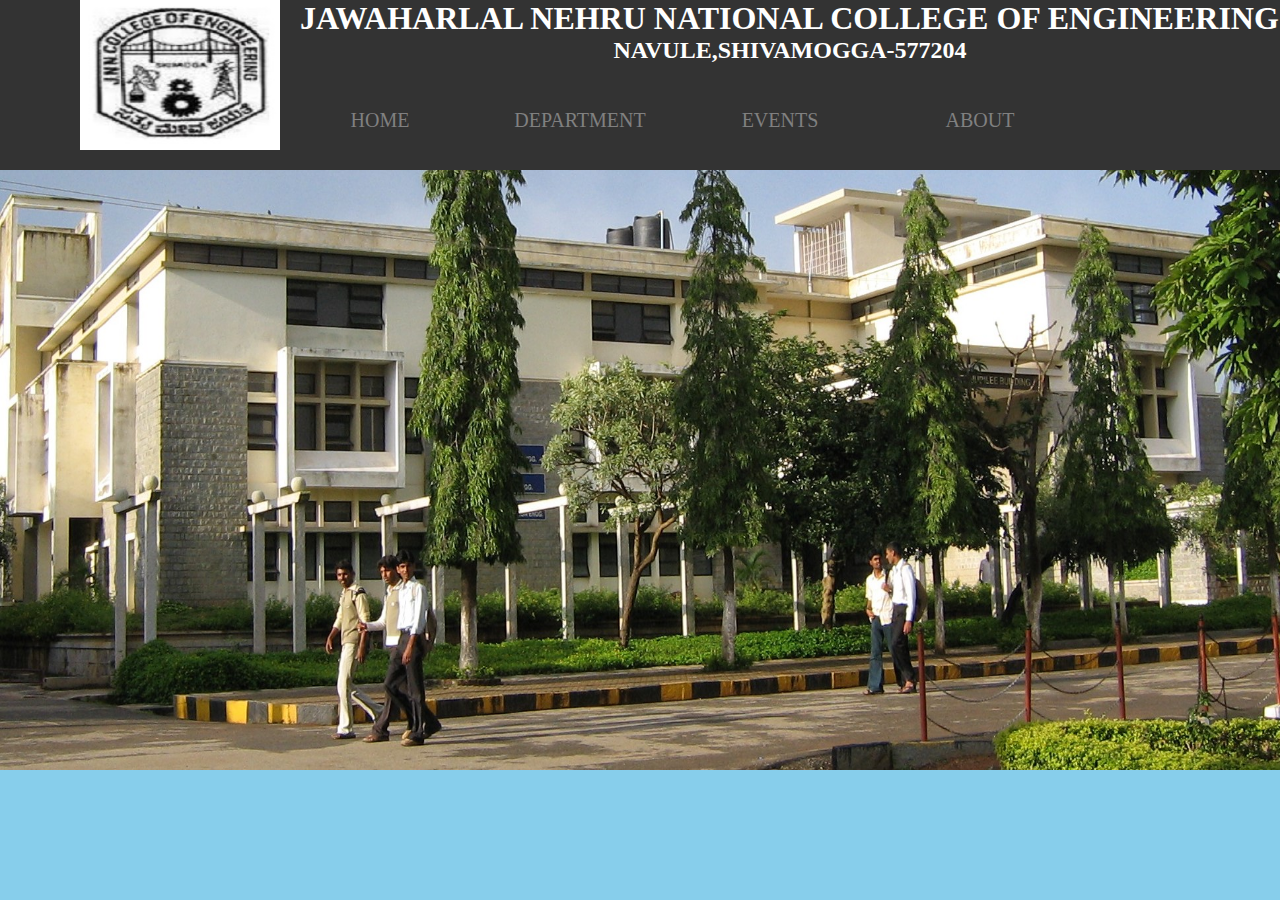
<file: index.html>
<!DOCTYPE html>
 <html>
       <head>
             <title>JNNCE</title>
             <link rel="stylesheet" type="text/css" href="style.css">
             <meta name="viewport" content-type="width=device-width initial-scale=1">
	    </head>
		
  <body>
  
 <style>
 .dropbtn {
    
    color: grey;
   
    font-size: 20px;
    border: 1px;
    cursor: pointer;
}

.dropbtn:hover, .dropbtn:focus {
    background-color: #3e8e41;
}

.dropdown {
    position: relative;
    display: inline-block;
}

.dropdown-content {
    display: none;
    position: absolute;
    background-color: #f9f9f9;
    min-width: 160px;
    overflow: auto;
    box-shadow: 0px 8px 16px 0px rgba(0,0,0,0.2);
    z-index: 1;
}

.dropdown-content a {
    color: black;
    padding: 12px 16px;
    text-decoration: none;
    display: block;
}




.dropdown a:hover {background-color: green}
1
.show {display:block;}
</style>


<head>
<meta charset="UTF-8">
<meta http-equiv="X-UA-compatible" Content="IE-edge">
<meta name="viewport" content="width=device-width,initial-scale=1.0"></head>



    <div id="header" >
             <div id="logo">
	       <img src="logo.png" height="150px" width="200px"  style="float:left"/>
	 </div>
	  
	 <h1 style="color:white;"> JAWAHARLAL NEHRU NATIONAL COLLEGE OF ENGINEERING</h1>
	  <center><h2 style="color:white;">NAVULE,SHIVAMOGGA-577204</h2></center>
	  <ul id="navbar">
      <li><a href="#">HOME</a></li>
	  <li>
            <a href="index1.html">DEPARTMENT</a>
   </li>  
	  <li><a href="#">EVENTS</a></li>
	  <li><a href="#">ABOUT</a></li>	
	   </ul>
       </div>
	   <img src="a.jpg" width="100%" height="600px" alt="load failed">
 </body>
 </html>
</file>
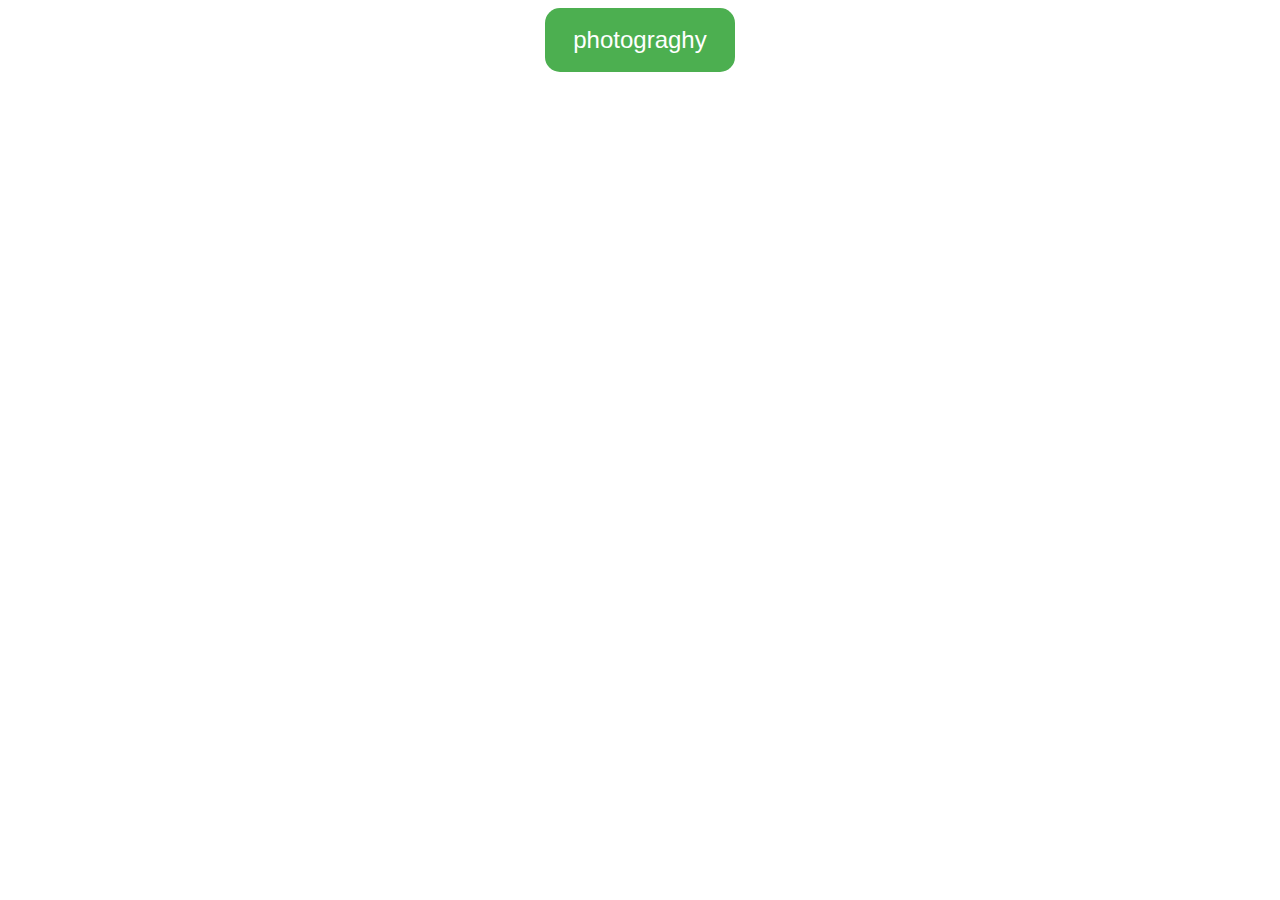
<file: button.html>
<html>
<style>


.btn
{
 
 background-color : white;
 padding : 18px 28px;
 font-size : 24px;
 font-color : white;
 color: white;
 cursor : pointer;
 border : none;
 border-radius : 15px;
 }
 .btn {background-color: #4CAF50;} /* Green */
.btn:hover {background-color: #46a049;}
</style>
<center><button class="btn">photograghy</button>


</html>
</file>
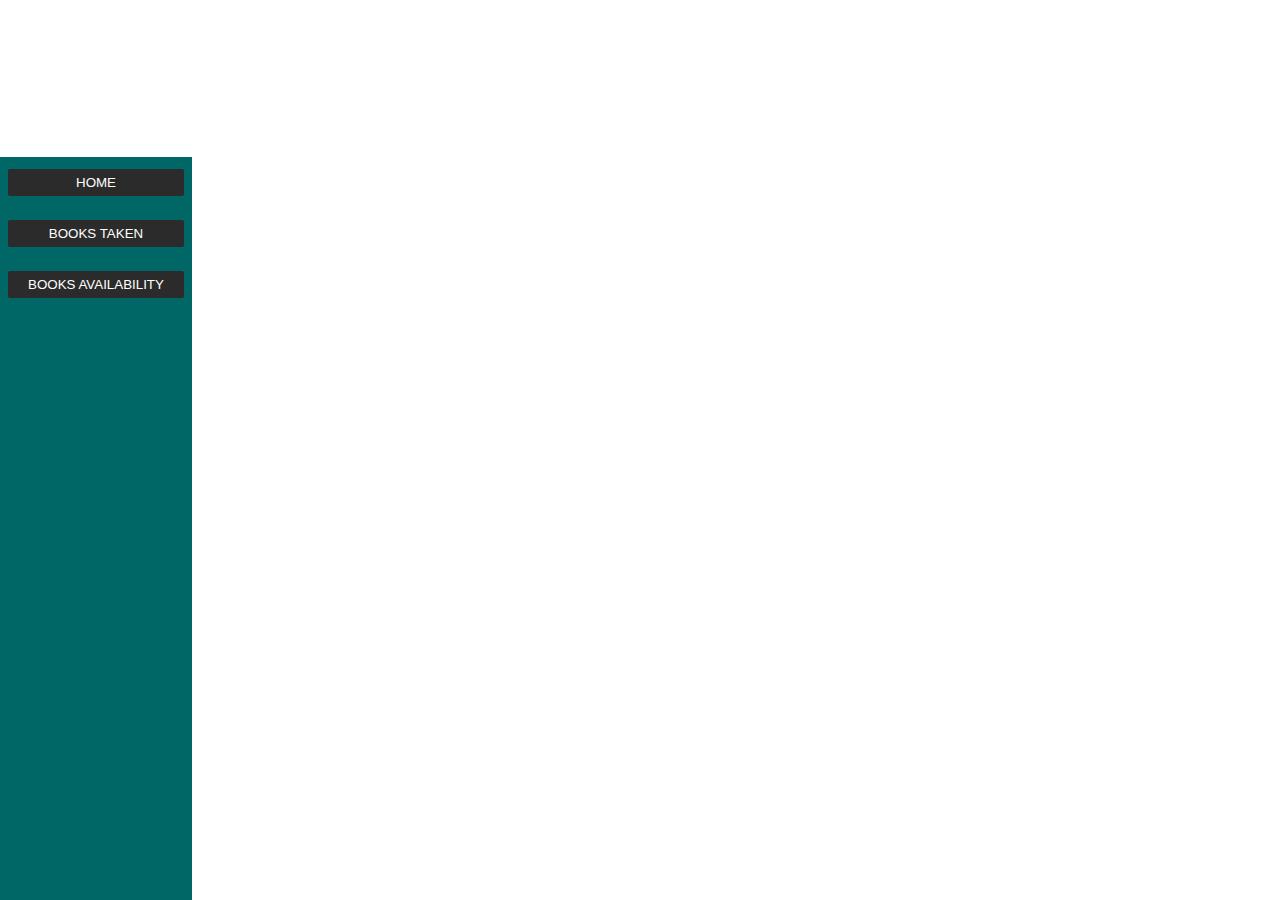
<file: framestu.html>
<html>

<head>
<meta charset="UTF-8">
<meta http-equiv="X-UA-compatible" Content="IE-edge">
<meta name="viewport" content="width=device-width">
</head>



<frameset rows="17%,80%" frameborder="0">
 <frame scrolling="no" name="top" src="header1.php">
<frameset cols="15%,85%" frameborder="0">
 <frame name="left" src="leftnavstu.html">
 <frame name="right" src="detdatastu1.php">

</frameset>
</frameset>
</html>
</file>
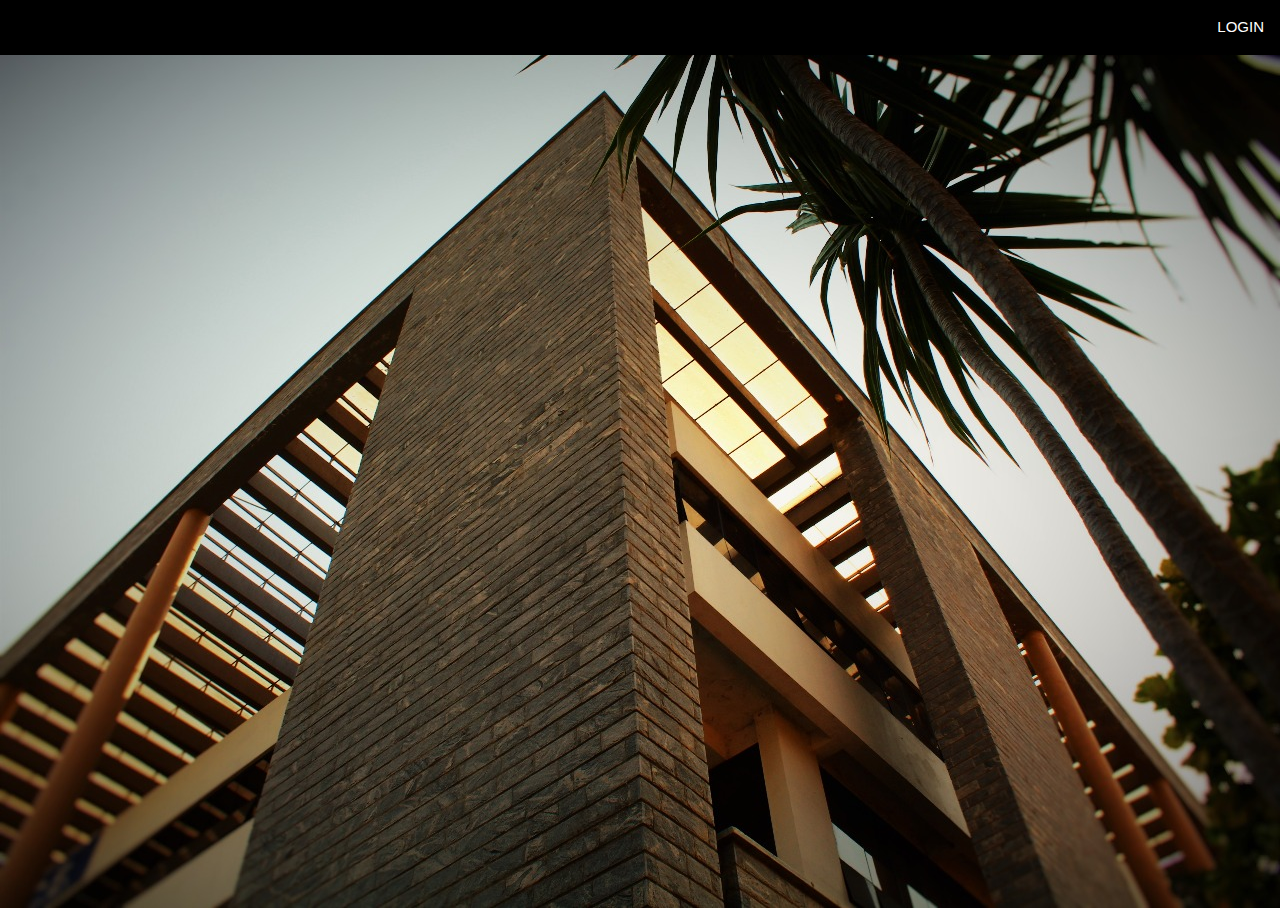
<file: index1.html>
<!DOCTYPE html>

<html>
<head>

<title></title>
<script type="text/javascript" src="disable.js"></script>
<meta http-equiv="Content-Type" content="text/html; charset=UTF-8">

<meta name="viewport" content="width=device-width, initial-scale=5">

<link rel="stylesheet" href="w3.css">

<link rel="stylesheet" href="font-awesome.min.css">
<style>
input[type=submit] {
    width: 10%;
    background-color: black;
    color: white;
    padding: 14px 20px;
    margin: 8px 0;
    border: none;
    border-radius: 4px;
    cursor: pointer;
}
input[type=button] {
    width: 10%;
    background-color: black;
    color: white;
    padding: 14px 20px;
    margin: 8px 0;
    border: none;
    border-radius: 4px;
    cursor: pointer;
}
input[type=button]:hover {
    background-color: #45a049;
}

.dropbtn {
    background-color: #4CAF50;
    color: white;
    padding: 16px 50px;
    font-size: 16px;
    border: none;
    cursor: pointer;
}

.dropdown {
	float:left;
    position: relative;
    display: inline-block;
}

.dropdown-content {
    display: none;
    position: absolute;
    background-color: #f9f9f9;
    min-width: 160px;
    box-shadow: 0px 8px 16px 0px rgba(0,0,0,0.2);
    z-index: 1;
}

.dropdown-content a {
    color: black;
    padding: 12px 16px;
    text-decoration: none;
    display: inline-block;
}

.dropdown-content a:hover {background-color: #f1f1f1}

.dropdown:hover .dropdown-content {
    display: block;
}

.dropdown:hover .dropbtn {
    background-color: #3e8e41;
}
</style>
<script type="text/javascript" src="disable.js"></script>
</head>
<body bgcolor="black">

<!-- Navigation -->
<div>
<nav class="w3-bar w3-black">
  <a href="index2.html" class="w3-button w3-bar-item">LOGIN</a>
 </nav>
 </div>
<div><center>
  <img src="z1.jpg" style="display: block;">
  
</center></div></body>
</html>
</file>
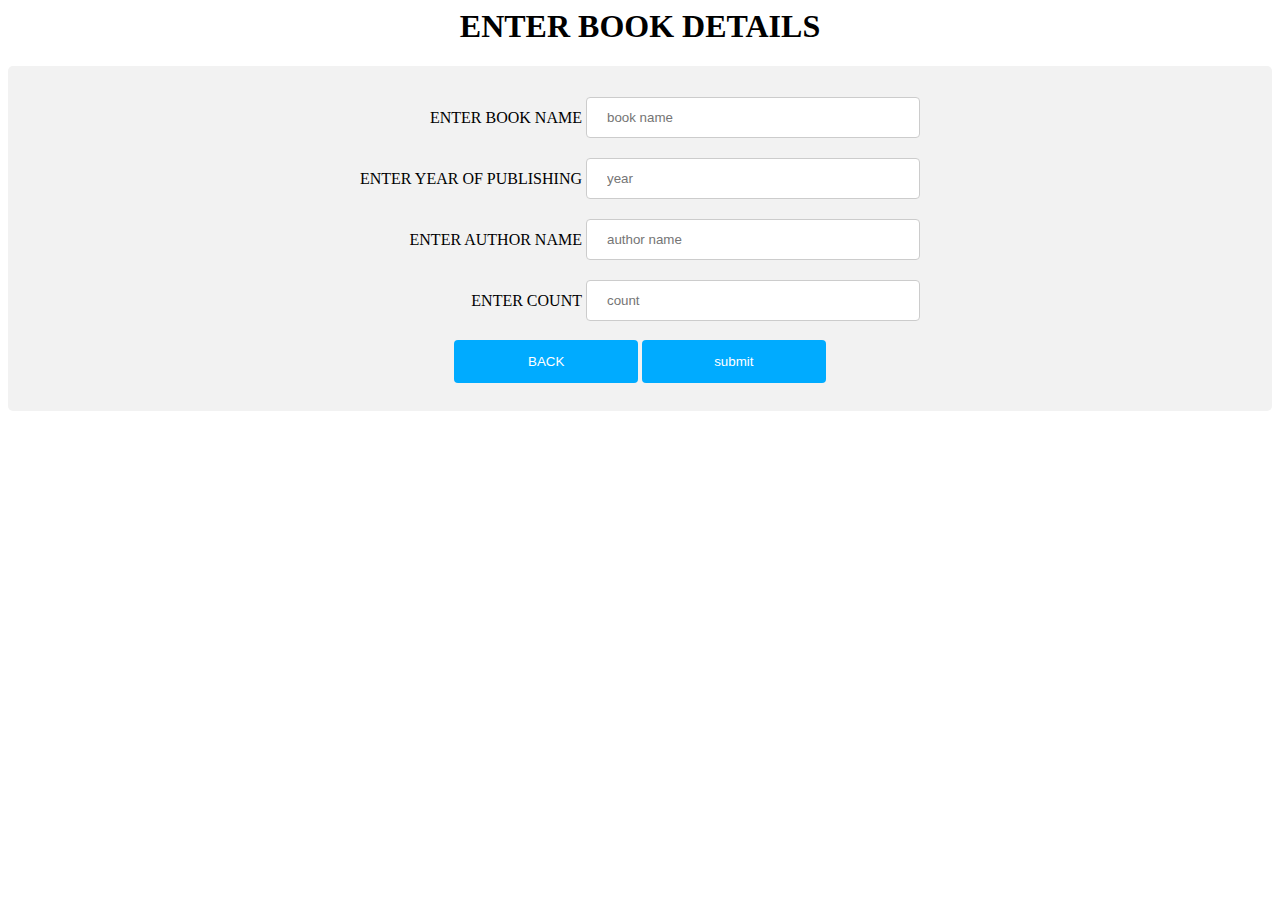
<file: inward.html>
<html>
<!DOCTYPE html>
<html>
<style>
input[type=password], select {
    width: 100%;
    padding: 12px 20px;
    margin: 8px 0;
    display: inline-block;
    border: 1px solid #ccc;
    border-radius: 4px;
    box-sizing: border-box;
}

input[type=text], select {
    width: 100%;
    padding: 12px 20px;
    margin: 8px 0;
    display: inline-block;
    border: 1px solid #ccc;
    border-radius: 4px;
    box-sizing: border-box;
}

input[type=submit] {
    width: 15%;
    background-color: #00abff ;
    color: white;
    padding: 14px 20px;
    margin: 8px 0;
    border: none;
    border-radius: 4px;
    cursor: pointer;
}

input[type=submit]:hover {
    background-color: #4CAF50;
}
input[type=button] {
    width: 15%;
    background-color: #00abff ;
    color: white;
    padding: 14px 20px;
    margin: 8px 0;
    border: none;
    border-radius: 4px;
    cursor: pointer;
}

input[type=button]:hover {
    background-color: #4CAF50;
}

div {
    border-radius: 5px;
    background-color: #f2f2f2;
    padding: 20px;
}
</style>
<body>
<script type="text/javascript" src="disable.js"></script>


<h1 align="center">ENTER BOOK DETAILS</h1>
  
<div>
<table align="center">

<form action="inwarddata.php" method="post">

<td style="width: 40%; text-align:right" align="right">

<label for="nname">ENTER BOOK NAME</label>
</td>
                            <td style="width: 60%; text-align: left">
<input name="bname" id="nname" type="text" size="20" placeholder="book name" required>
<br>
</td>
</tr>
<tr>
<td style="width: 40%; text-align:right" align="right">

<label for="ssem">ENTER YEAR OF PUBLISHING</label>
</td>
                            <td style="width: 60%; text-align: left">
<input name="year" id="ssem" type="text" size="20" placeholder="year"required>
<br>
</td>
</tr>

</div>

<td style="width: 40%; text-align:right" align="right">

<label for="sec">ENTER AUTHOR NAME</label>
</td>
                            <td style="width: 60%; text-align: left">
<input name="aname" id="sec" type="text" size="20" placeholder="author name" required>
<br>
</td>
</tr>
<tr>
<td style="width: 40%; text-align:right" align="right">
 
<label for="pass">ENTER COUNT</label required>
</td>
                            <td style="width: 60%; text-align:left">
<input name="count" id="pass" type="text" size="20"  placeholder="count"required>
<br>
</td>
</tr>


</table>
                         <center><input type="button" value=" BACK " onclick="window.history.back();" >  <input type="submit" value="submit" align="center">
							
							
	</form>
</file>
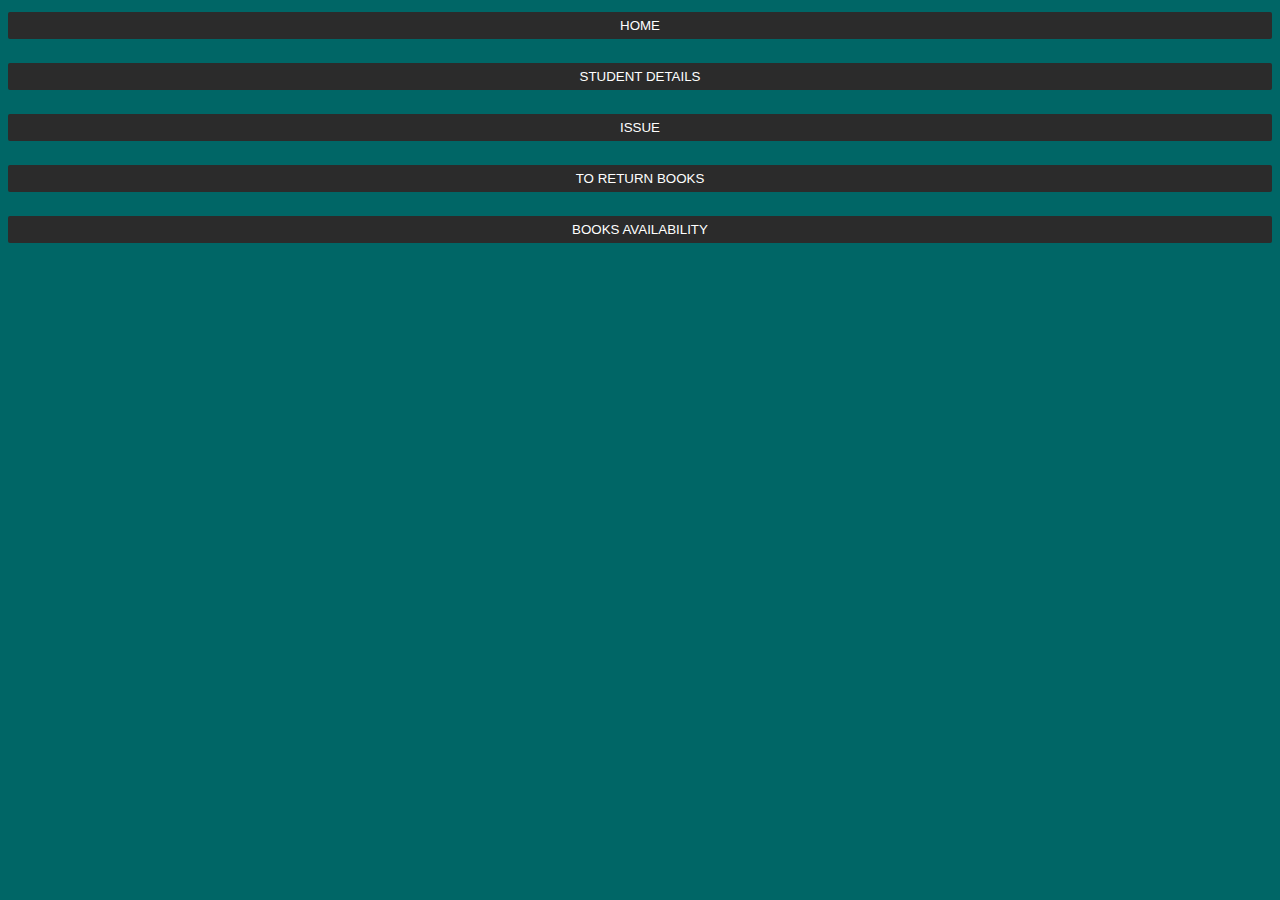
<file: leftnav1.html>
<html>
<style>
body{
background-color:#006666;
}
input[type=submit] {
    width: 100%;
    background-color: #2B2B2B ;
    color: white;
    padding: 6px 10px;
    margin: 4px 0;
    border: none;
    border-radius: 2px;
    cursor: pointer;
}

input[type=submit]:hover {
    background-color: #4CAF50;
}

</style>

<form action="redirect.php">
<input type="submit" value="HOME" formtarget="right">
</form>

<form action="detdata.php">
<input type="submit" value="STUDENT DETAILS" formtarget="right">
</form>
<form action="add.php">
<input type="submit" value="ISSUE" formtarget="right">
</form>
<form action="delbook1.php">
<input type="submit" value="TO RETURN BOOKS" formtarget="right">
</form>
<form action="avail.php">
<input type="submit" value="BOOKS AVAILABILITY" formtarget="right">
</form>
</html>
</file>
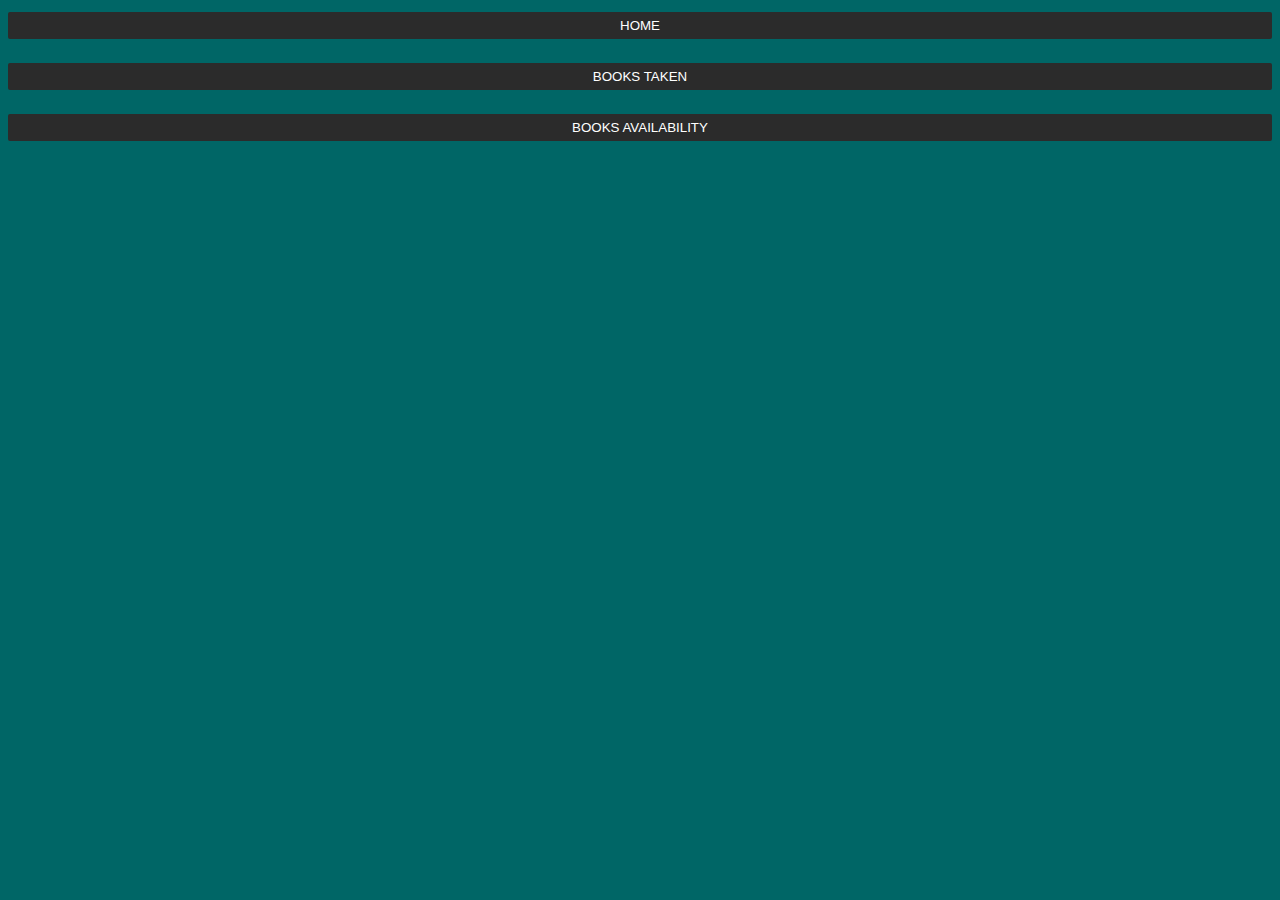
<file: leftnavstu.html>
<html>
<style>
body{
background-color:#006666;
}
input[type=submit] {
    width: 100%;
    background-color: #2B2B2B ;
    color: white;
    padding: 6px 10px;
    margin: 4px 0;
    border: none;
    border-radius: 2px;
    cursor: pointer;
}

input[type=submit]:hover {
    background-color: #4CAF50;
}

</style>

<form action="redirectstu.php">
<input type="submit" value="HOME" formtarget="right">
</form>
<form action="booktk.php">
<input type="submit" value="BOOKS TAKEN" formtarget="right">
</form>
<form action="avail.php">
<input type="submit" value="BOOKS AVAILABILITY" formtarget="right">
</form>
</html>
</file>
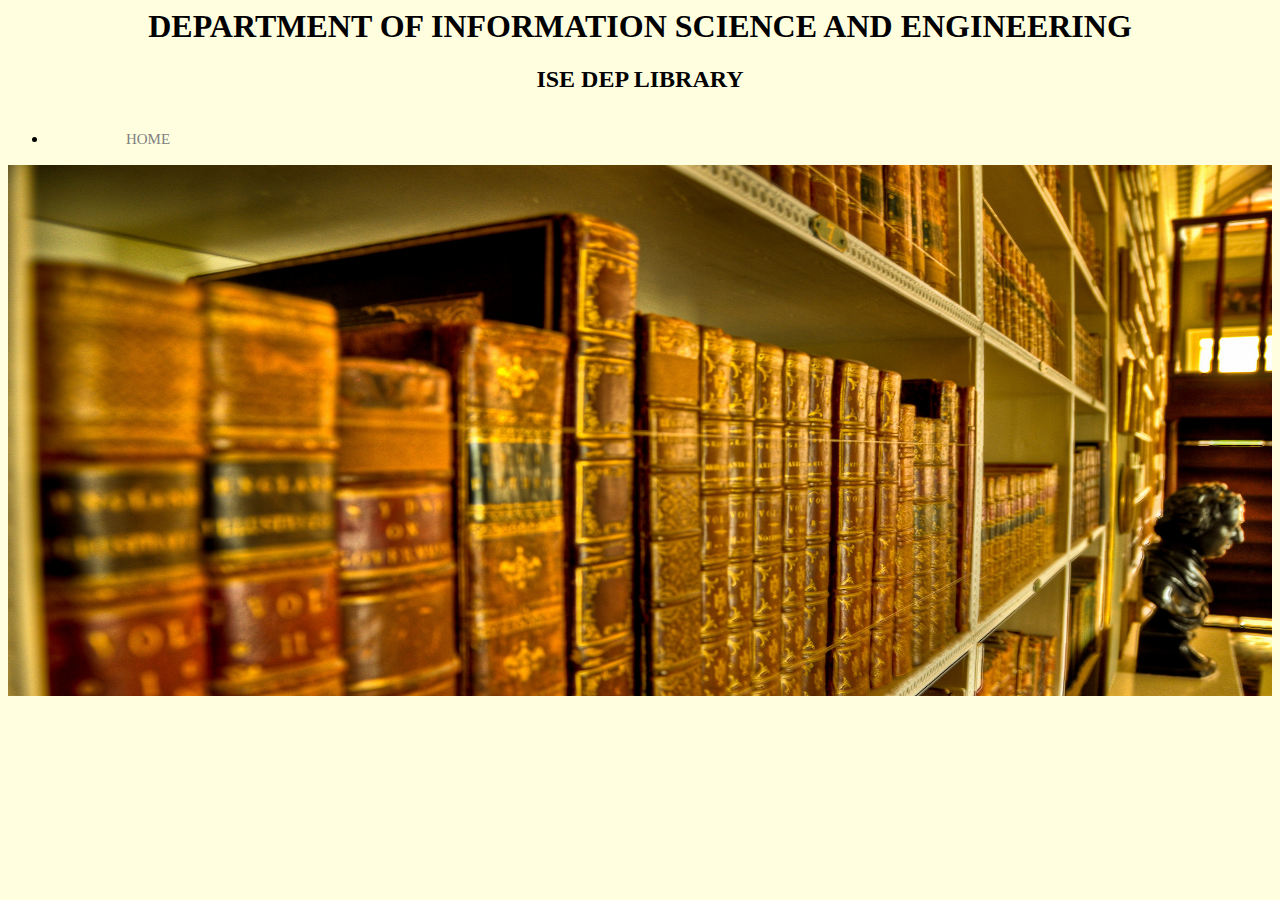
<file: page2.html>
<html>
<title>ISE</title>
<body>
 <style>

input[type=password], select {
    width: 35%;
    padding: 12px 20px;
    margin: 8px 0;
    display: inline-block;
    border: 1px solid #ccc;
    border-radius: 4px;
    box-sizing: border-box;
}

input[type=text], select {
    width: 35%;
    padding: 12px 20px;
    margin: 8px 0;
    display: inline-block;
    border: 1px solid #ccc;
    border-radius: 4px;
    box-sizing: border-box;
}

input[type=submit] {
    width: 35%;
    background-color: #00abff ;
    color: white;
    padding: 14px 20px;
    margin: 8px 0;
    border: none;
    border-radius: 4px;
    cursor: pointer;
}

input[type=submit]:hover {
    background-color: #4CAF50;
}

div {
    border-radius: 5px;
    background-color: #f2f2f2;
    padding: 20px;
}
 
 body {
      background-color: lightyellow;
      }
	  #navbar1{width:200px;height: 20px;border:1px;float:right;}
	  a{display: block; color: grey;line-height: 20px;
          text-align: center;font-family: cursive;font-size:15px;text-decoration: none;}
		  #navbar2{width:200px;height: 20px;border:1px;float:left;}
	  a{display: block; color: grey;line-height: 20px;
          text-align: center;font-family: cursive;font-size:15px;text-decoration: none;}
li>a:hover,
li>a:focus{background:lightgreen;color:#333;}
   </style>
  
  <h1 align="center">DEPARTMENT OF INFORMATION SCIENCE AND ENGINEERING</h1>
<h2 align="center">ISE DEP LIBRARY</h2>
 
  <ul id="navbar2">
  <li><a href="rpp.html">HOME</a></ul></li>
<img src="lib.jpg" width="100%" height="60%" alt="load failed">

<script>
function myFunction() {
    document.getElementById("frm1").submit();
}
</script>



</html>
</file>
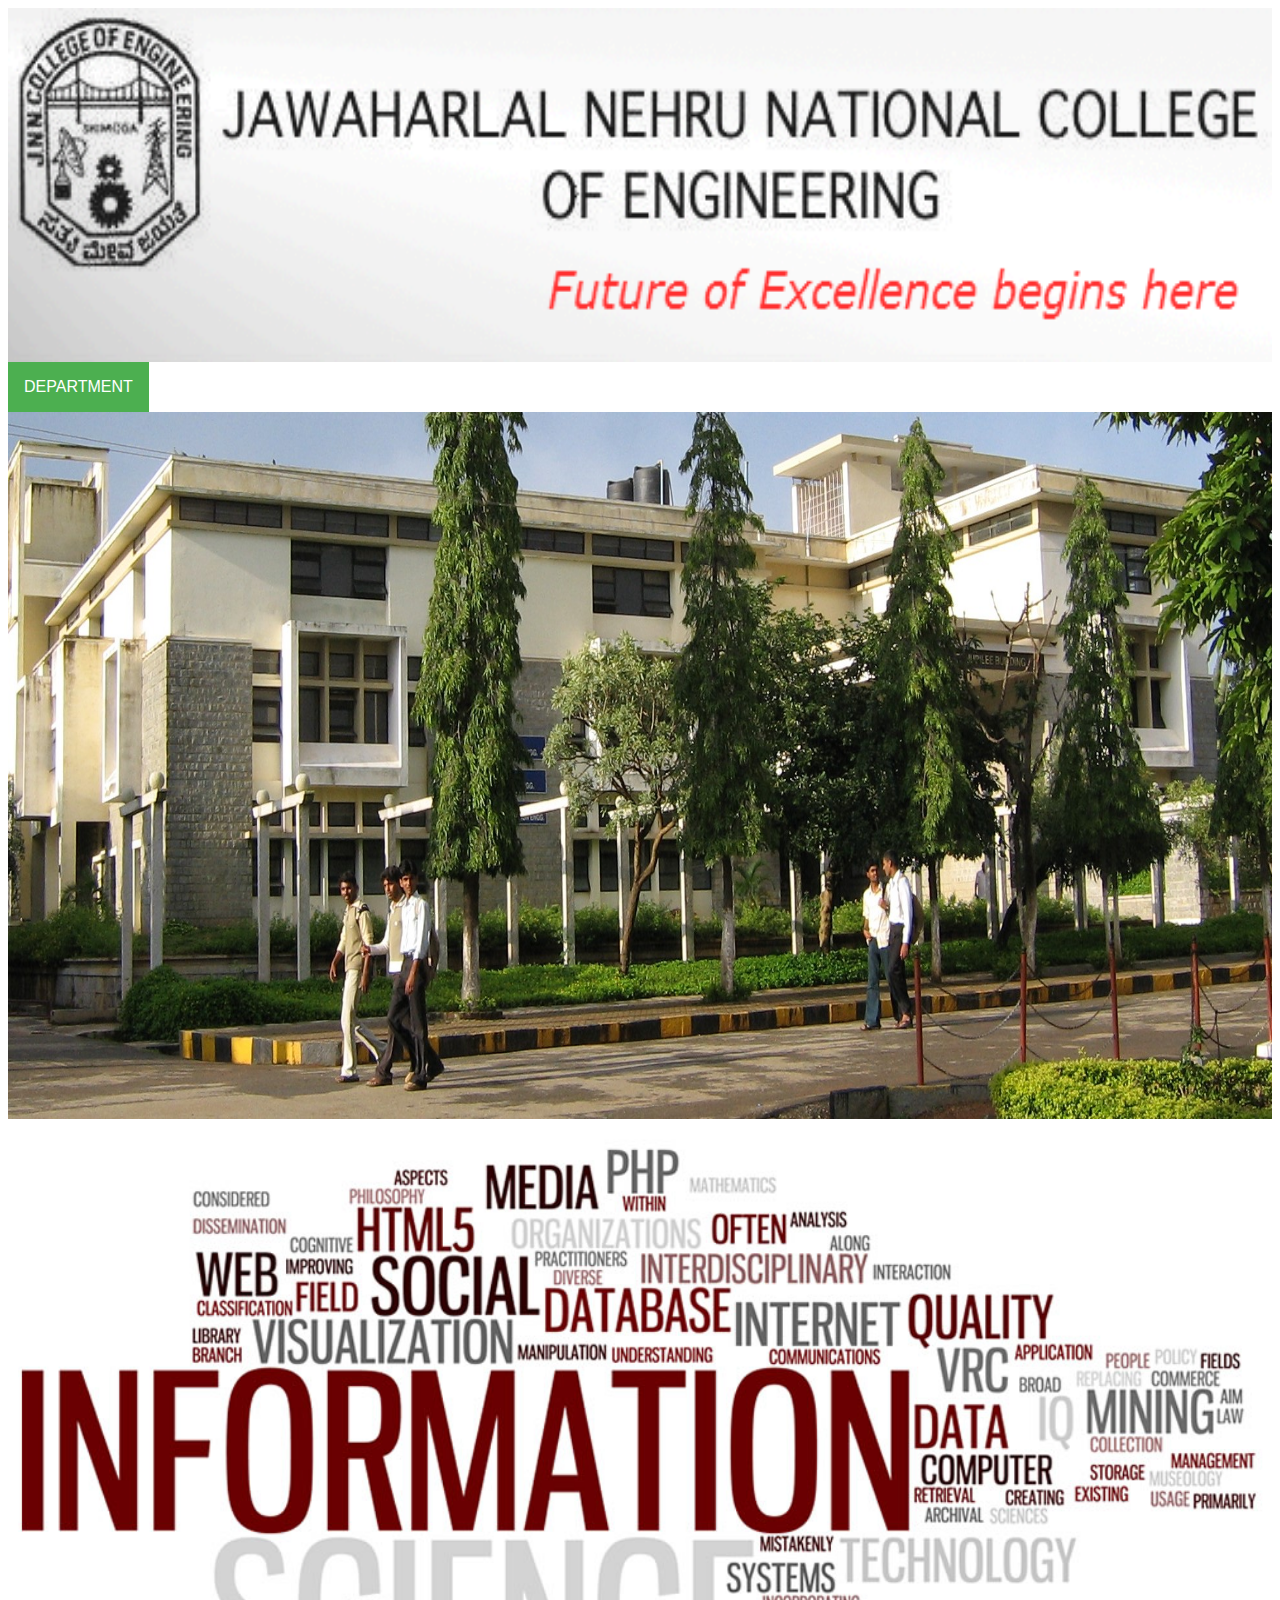
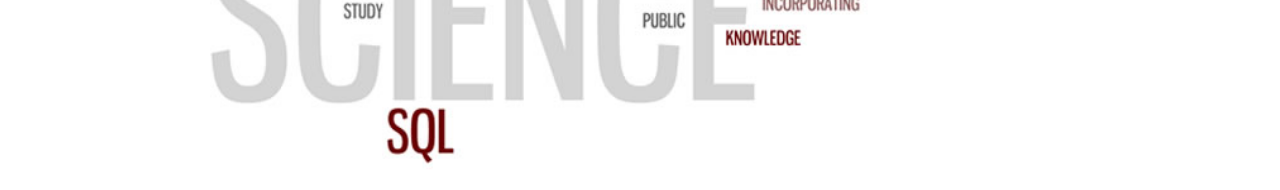
<file: prac1.html>
<html>
<title>JNNCE</title>
<head>
<style>

.dropbtn {
    background-color: #4CAF50;
    color: white;
    padding: 16px;
    font-size: 16px;
    border: none;
    cursor: pointer;
}

.dropbtn:hover, .dropbtn:focus {
    background-color: #3e8e41;
}

.dropdown {
    position: relative;
    display: inline-block;
}

.dropdown-content {
    display: none;
    position: absolute;
    background-color: #f9f9f9;
    min-width: 160px;
    overflow: auto;
    box-shadow: 0px 8px 16px 0px rgba(0,0,0,0.2);
    z-index: 1;
}

.dropdown-content a {
    color: black;
    padding: 12px 16px;
    text-decoration: none;
    display: block;
}

.dropdown a:hover {background-color: #f1f1f1}

.show {display:block;}
</style>
</head>
<body>


<script>
/* When the user clicks on the button, 
toggle between hiding and showing the dropdown content */
function myFunction() {
    document.getElementById("myDropdown").classList.toggle("show");
}

// Close the dropdown if the user clicks outside of it
window.onclick = function(event) {
  if (!event.target.matches('.dropbtn')) {

    var dropdowns = document.getElementsByClassName("dropdown-content");
    var i;
    for (i = 0; i < dropdowns.length; i++) {
      var openDropdown = dropdowns[i];
      if (openDropdown.classList.contains('show')) {
        openDropdown.classList.remove('show');
      }
    }
  }
}
</script>





<img src="./b.png" width="100%" height="40%" alt="load failed">
<div class="dropdown">
<center><button align="center" onclick="myFunction()" class="dropbtn">DEPARTMENT</button></center>
  <div id="myDropdown" class="dropdown-content">
    <a align="center" href="./page2.html"><h1 align="center">DEP OF ISE</h1></a>
    
    
  </div>
</div>


<img src="./a.jpg" width="100%" height="80%" alt="load failed">
<img src="ise.jpg" width="100%" height="75%" alt="load failed">
</br>
</html>
</file>
<file: style.css>
*{margin: 0px; padding: 0px;}
body{background:skyblue;}
#header{width:100%;height: 170px;background: #333;box-shadow: 0px 2px 4px gray;}
#navbar{width:1000px;height: 80px;border:1px;float:right;}
#navbar>li{width: 200px;list-style:none;float:left;}
li>a{display: block;color: grey;line-height: 80px;
          text-align: center;font-family: cursive;font-size:20px;text-decoration: none;}
li>a:hover,
li>a:focus{background:lightgreen;color:#333;}
#logo{width:220px; height: 80px;float:left;padding-left:80px;}
@media screen and (max-width : 1260px){
	#navbar{width:800px;}
#navbar>li{width: 200px}
li>a{display: block;color:grey;line-height: 120px;
          text-align: center;font-family: cursive;font-size:20px;text-decoration: none;}
   #logo>img{width:220px; height: 80px;float:left;padding-left:80px;}
	

}
</file>
